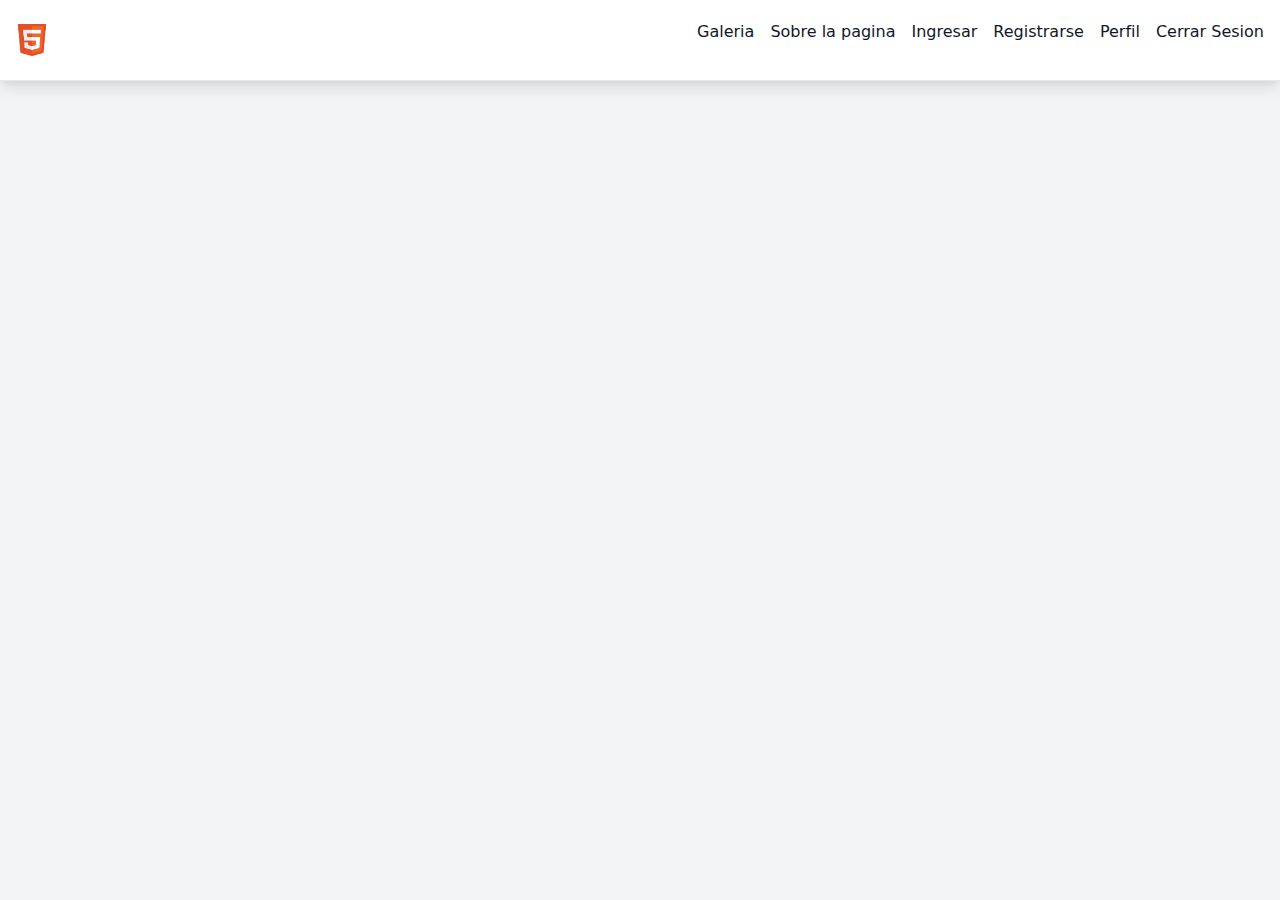
<file: index.html>
<!DOCTYPE html>
<html lang="es">
  <head>
    <meta charset="UTF-8" />
    <meta name="viewport" content="width=device-width, initial-scale=1.0" />
    <title>Pagina web basica galeria</title>
    <link rel="apple-touch-icon" sizes="57x57" href="assets/favicons/apple-icon-57x57.png" />
    <link rel="apple-touch-icon" sizes="60x60" href="assets/favicons/apple-icon-60x60.png" />
    <link rel="apple-touch-icon" sizes="72x72" href="assets/favicons/apple-icon-72x72.png" />
    <link rel="apple-touch-icon" sizes="76x76" href="assets/favicons/apple-icon-76x76.png" />
    <link
      rel="apple-touch-icon"
      sizes="114x114"
      href="assets/favicons/apple-icon-114x114.png"
    />
    <link
      rel="apple-touch-icon"
      sizes="120x120"
      href="assets/favicons/apple-icon-120x120.png"
    />
    <link
      rel="apple-touch-icon"
      sizes="144x144"
      href="assets/favicons/apple-icon-144x144.png"
    />
    <link
      rel="apple-touch-icon"
      sizes="152x152"
      href="assets/favicons/apple-icon-152x152.png"
    />
    <link
      rel="apple-touch-icon"
      sizes="180x180"
      href="assets/favicons/apple-icon-180x180.png"
    />
    <link
      rel="icon"
      type="image/png"
      sizes="192x192"
      href="assets/favicons/android-icon-192x192.png"
    />
    <link rel="icon" type="image/png" sizes="32x32" href="assets/favicons/favicon-32x32.png" />
    <link rel="icon" type="image/png" sizes="96x96" href="assets/favicons/favicon-96x96.png" />
    <link rel="icon" type="image/png" sizes="16x16" href="assets/favicons/favicon-16x16.png" />
    <link rel="manifest" href="/manifest.json" />
    <meta name="msapplication-TileColor" content="#ffffff" />
    <meta name="msapplication-TileImage" content="assets/favicons/ms-icon-144x144.png" />
    <meta name="theme-color" content="#ffffff" />

    <link rel="stylesheet" href="css/index.css"/>
  </head>
  <body>
    <header class="nav-header sticky-nav ">
          <div class="logo-container">
            <a href="/">
              <img class="image" src="assets/logo.png" />
            </a>

            <p id="hamburgerbtn" class="mobile-menu">
                <svg xmlns="http://www.w3.org/2000/svg" class="menu-bars" fill="none" viewBox="0 0 24 24" stroke="currentColor">
                    <path stroke-linecap="round" stroke-linejoin="round" stroke-width="2" d="M4 6h16M4 12h16M4 18h16" />
                  </svg>
                Menu
              </p>
        </div>
      <nav >

        <ul class="nav-menu" id="mobileMenu">
          
          <li class="nav-li"><a class="nav-link" href="/gallery">Galeria</a></li>
          <li class="nav-li"><a class="nav-link" href="/about">Sobre la pagina</a></li>
          <li class="nav-li"><a class="auth-off nav-link" href="/login">Ingresar</a></li>
          <li class="nav-li"><a class="auth-off nav-link" href="/register">Registrarse</a></li>
          <li class="nav-li"><a class="auth-on nav-link" href="/profile">Perfil</a></li>
          <li class="nav-li"><a class="auth-on nav-link" href="#" id="logout">Cerrar Sesion</a></li>
        </ul>
      </nav>
    </header>

    <div id="app"></div>
    <script type="module" src="js/index.js"></script>


  </body>
</html>
</file>
<file: css/index.css>
@import "base.css";
@import "prose.css";

.nav-li {
    margin-bottom: 0px;
  }
  
  @media (min-width: 640px) {
    .nav-li {
      margin-left: 0px;
      margin-bottom: 1rem;
    }
  }
  
  @media (min-width: 768px) {
    .nav-li {
      margin-left: 1rem;
    }
  }
  
  .nav-link {
    border-top-width: 1px;
    list-style-type: none;
    padding: 0px;
    padding-top: 0.5rem;
    padding-bottom: 0.5rem;
    --tw-text-opacity: 1;
    color: rgba(17, 24, 39, var(--tw-text-opacity));
  }
  
  .nav-link:hover {
    --tw-text-opacity: 1;
    color: rgba(0, 0, 0, var(--tw-text-opacity));
  }
  
  .nav-link {
    text-decoration: none;
  }
  
  .nav-link:hover {
    text-decoration: underline;
  }
  
  @media (min-width: 768px) {
    .nav-link {
      border-style: none;
      display: block;
      padding: 0px;
    }
  }
  
  .auth-off .auth-on 
  {
    visibility: hidden;
  }
  
  .image {
    height: 2rem;
    margin-top: 0.25rem;
    margin-bottom: 0.25rem;
    top: 0px;
    right: 0px;
    width: 2rem;
    z-index: 20;
  }
  
  .nav-header {
    --tw-bg-opacity: 1;
    background-color: rgba(255, 255, 255, var(--tw-bg-opacity));
    border-bottom-width: 1px;
    padding: 1rem;
    padding-bottom: 0px;
    --tw-shadow: 0 10px 15px -3px rgba(0, 0, 0, 0.1), 0 4px 6px -2px rgba(0, 0, 0, 0.05);
    box-shadow: var(--tw-ring-offset-shadow, 0 0 #0000), var(--tw-ring-shadow, 0 0 #0000), var(--tw-shadow);
    z-index: 50;
  }
  
  @media (min-width: 768px) {
    .nav-header {
      display: flex;
      align-items: center;
      justify-content: space-between;
      padding-bottom: 1rem;
    }
  }
  
  .logo-container {
    display: flex;
    align-items: center;
    justify-content: space-between;
    margin-bottom: 1rem;
  }
  
  @media (min-width: 768px) {
    .logo-container {
      margin-bottom: 0px;
    }
  }
  
  .mobile-menu {
    --tw-text-opacity: 1;
    color: rgba(0, 0, 0, var(--tw-text-opacity));
  }
  
  .mobile-menu:hover {
    --tw-text-opacity: 1;
    color: rgba(16, 185, 129, var(--tw-text-opacity));
  }
  
  @media (min-width: 768px) {
    .mobile-menu {
      visibility: hidden;
    }
  }
  
  .menu-bars {
    height: 1.5rem;
    --tw-text-opacity: 1;
    color: rgba(99, 102, 241, var(--tw-text-opacity));
    width: 1.5rem;
  }
  
  .nav-menu {
    transition-property: background-color, border-color, color, fill, stroke, opacity, box-shadow, transform;
    transition-timing-function: cubic-bezier(0.4, 0, 0.2, 1);
    transition-duration: 150ms;
    transition-property: opacity;
    transition-timing-function: cubic-bezier(0.4, 0, 0.2, 1);
    transition-duration: 150ms;
  }
  
  @media (prefers-reduced-motion: reduce) {
    .nav-menu {
      transition-property: none;
    }
  }
  
  .nav-menu {
    transition-timing-function: cubic-bezier(0.4, 0, 0.2, 1);
    transition-duration: 150ms;
  }
  
  @media (min-width: 640px) {
    .nav-menu {
      visibility: visible;
    }
  }
  
  @media (min-width: 768px) {
    .nav-menu {
      display: flex;
      align-items: center;
      visibility: visible;
    }
  }
  
  @media (min-width: 640px) {
    .active {
      visibility: hidden;
    }
  }
  
  @media (min-width: 768px) {
    .active {
      visibility: hidden;
    }
  }
  
  .intro-style {
    --tw-bg-opacity: 1;
    background-color: rgba(243, 244, 246, var(--tw-bg-opacity));
    font-family: ui-sans-serif, system-ui, -apple-system, BlinkMacSystemFont, "Segoe UI", Roboto, "Helvetica Neue", Arial, "Noto Sans", sans-serif, "Apple Color Emoji", "Segoe UI Emoji", "Segoe UI Symbol", "Noto Color Emoji";
    height: 100vh;
  }
  
  body {
    --tw-bg-opacity: 1;
    background-color: rgba(243, 244, 246, var(--tw-bg-opacity));
  }
</file>
